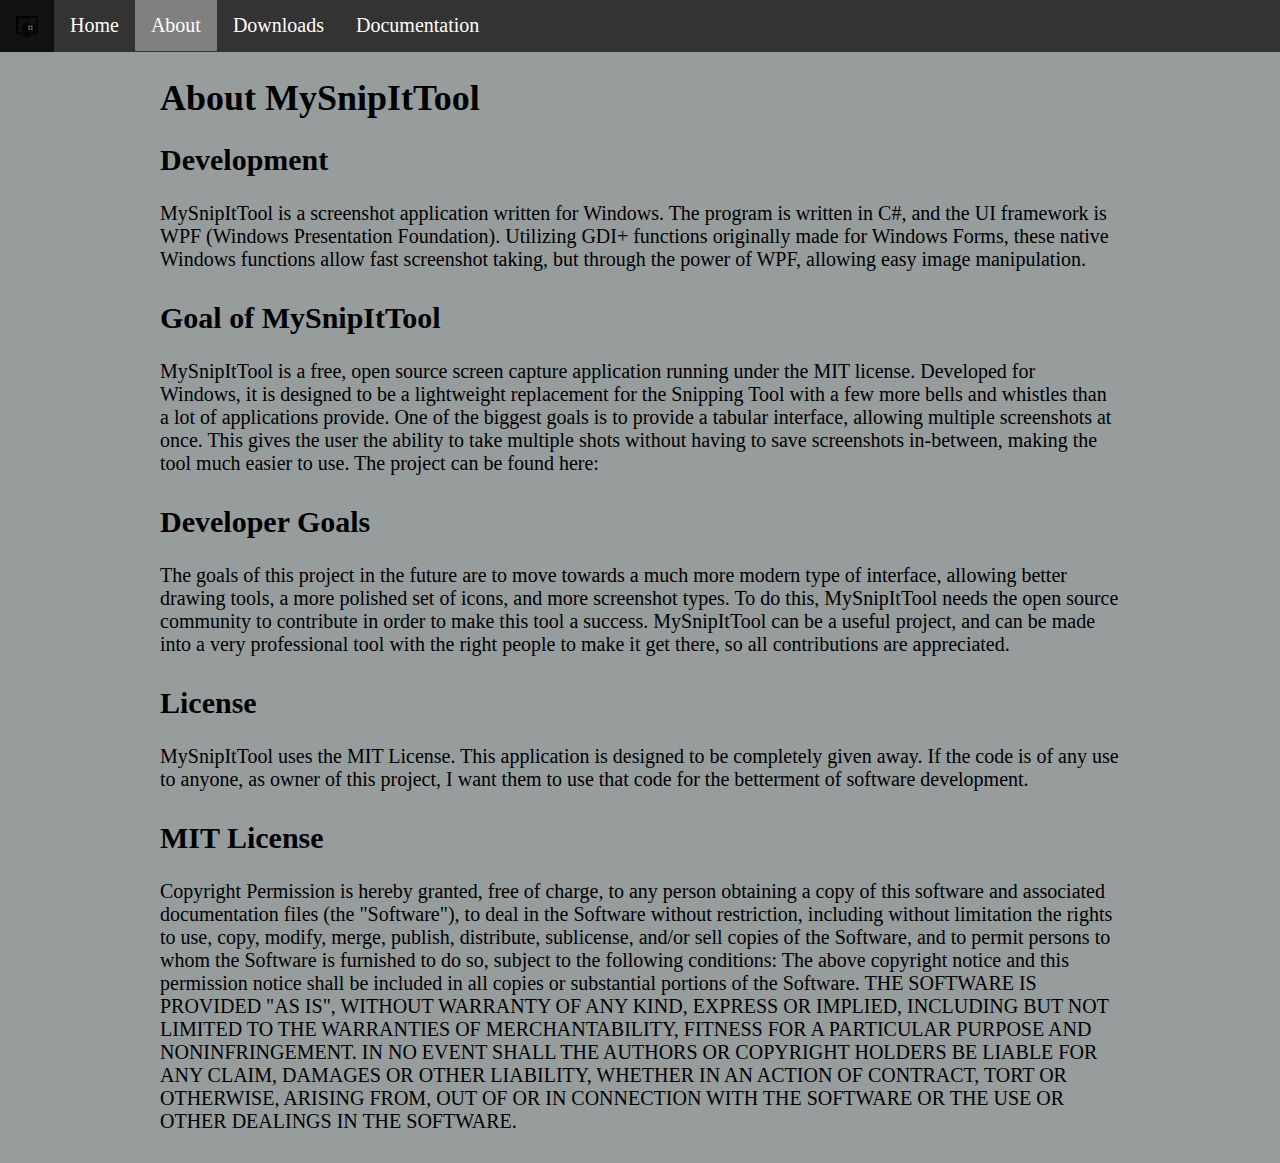
<file: docs/about.html>
<!DOCTYPE html>
<html lang="en">
    <head>
        <meta charset="UTF-8">
        <meta name="viewport" content="width=device-width, initial-scale=1.0">
        <meta http-equiv="X-UA-Compatible" content="ie=edge">
        <link rel="stylesheet" type="text/css" media="screen" href="styles/style.css" />
        <link rel="icon" href="mysnipittool.ico">
        <title>About</title>
    </head>
    <body>
        <nav class="navBar">    
            <ul>
                    <li>
                            <a href="index.html">
                                <img class="thumbnail" src="mysnipittool.ico" width="22" height="22" id="logoText"/>
                            </a>
                        </li>
                <li><a href="index.html">Home</a></li>
                <li class="selectedItem"><a href="about.html">About</a></li>
                <li><a href="downloads.html">Downloads</a></li>
                <li><a href="documentation.html">Documentation</a></li>
            </ul>
        </nav>
        <div class="mainArea">

            <h1>About MySnipItTool</h1>

            <h2>Development</h2>
            <p>MySnipItTool is a screenshot application written for Windows. 
                The program is written in C#, and the UI framework is WPF (Windows Presentation Foundation). 
                Utilizing GDI+ functions originally made for Windows Forms, these native Windows functions 
                allow fast screenshot taking, but through the power of WPF, allowing easy image manipulation.</p>
            
            <h2>Goal of MySnipItTool</h2>
            <p>MySnipItTool is a free, open source screen capture application running under the MIT license. 
                Developed for Windows, it is designed to be a lightweight replacement for the Snipping Tool 
                with a few more bells and whistles than a lot of applications provide. One of the biggest goals
                is to provide a tabular interface, allowing multiple screenshots at once. This gives the user
                the ability to take multiple shots without having to save screenshots in-between, making the 
                tool much easier to use.
                The project can be found here:</p>

                <h2>Developer Goals</h2>
                <p>The goals of this project in the future are to move towards a much more modern type of interface,
                    allowing better drawing tools, a more polished set of icons, and more screenshot types. To do this,
                    MySnipItTool needs the open source community to contribute in order to make this tool a success.
                    MySnipItTool can be a useful project, and can be made into a very professional tool with the right people
                    to make it get there, so all contributions are appreciated.
                </p>
            <h2>License</h2>
            <p>MySnipItTool uses the MIT License. This application is designed to be completely given away. If the code
                is of any use to anyone, as owner of this project, I want them to use that code for the betterment of software
                development. 
            </p>
            <h2>MIT License</h2>
            <p>Copyright <YEAR> <COPYRIGHT HOLDER>

            Permission is hereby granted, free of charge, to any person obtaining a copy of this software and associated documentation files (the "Software"), to deal in the Software without restriction, including without limitation the rights to use, copy, modify, merge, publish, distribute, sublicense, and/or sell copies of the Software, and to permit persons to whom the Software is furnished to do so, subject to the following conditions:

            The above copyright notice and this permission notice shall be included in all copies or substantial portions of the Software.

            THE SOFTWARE IS PROVIDED "AS IS", WITHOUT WARRANTY OF ANY KIND, EXPRESS OR IMPLIED, INCLUDING BUT NOT LIMITED TO THE WARRANTIES OF MERCHANTABILITY, FITNESS FOR A PARTICULAR PURPOSE AND NONINFRINGEMENT. IN NO EVENT SHALL THE AUTHORS OR COPYRIGHT HOLDERS BE LIABLE FOR ANY CLAIM, DAMAGES OR OTHER LIABILITY, WHETHER IN AN ACTION OF CONTRACT, TORT OR OTHERWISE, ARISING FROM, OUT OF OR IN CONNECTION WITH THE SOFTWARE OR THE USE OR OTHER DEALINGS IN THE SOFTWARE.</p>
        </div>    
    </body>
</html>
</file>
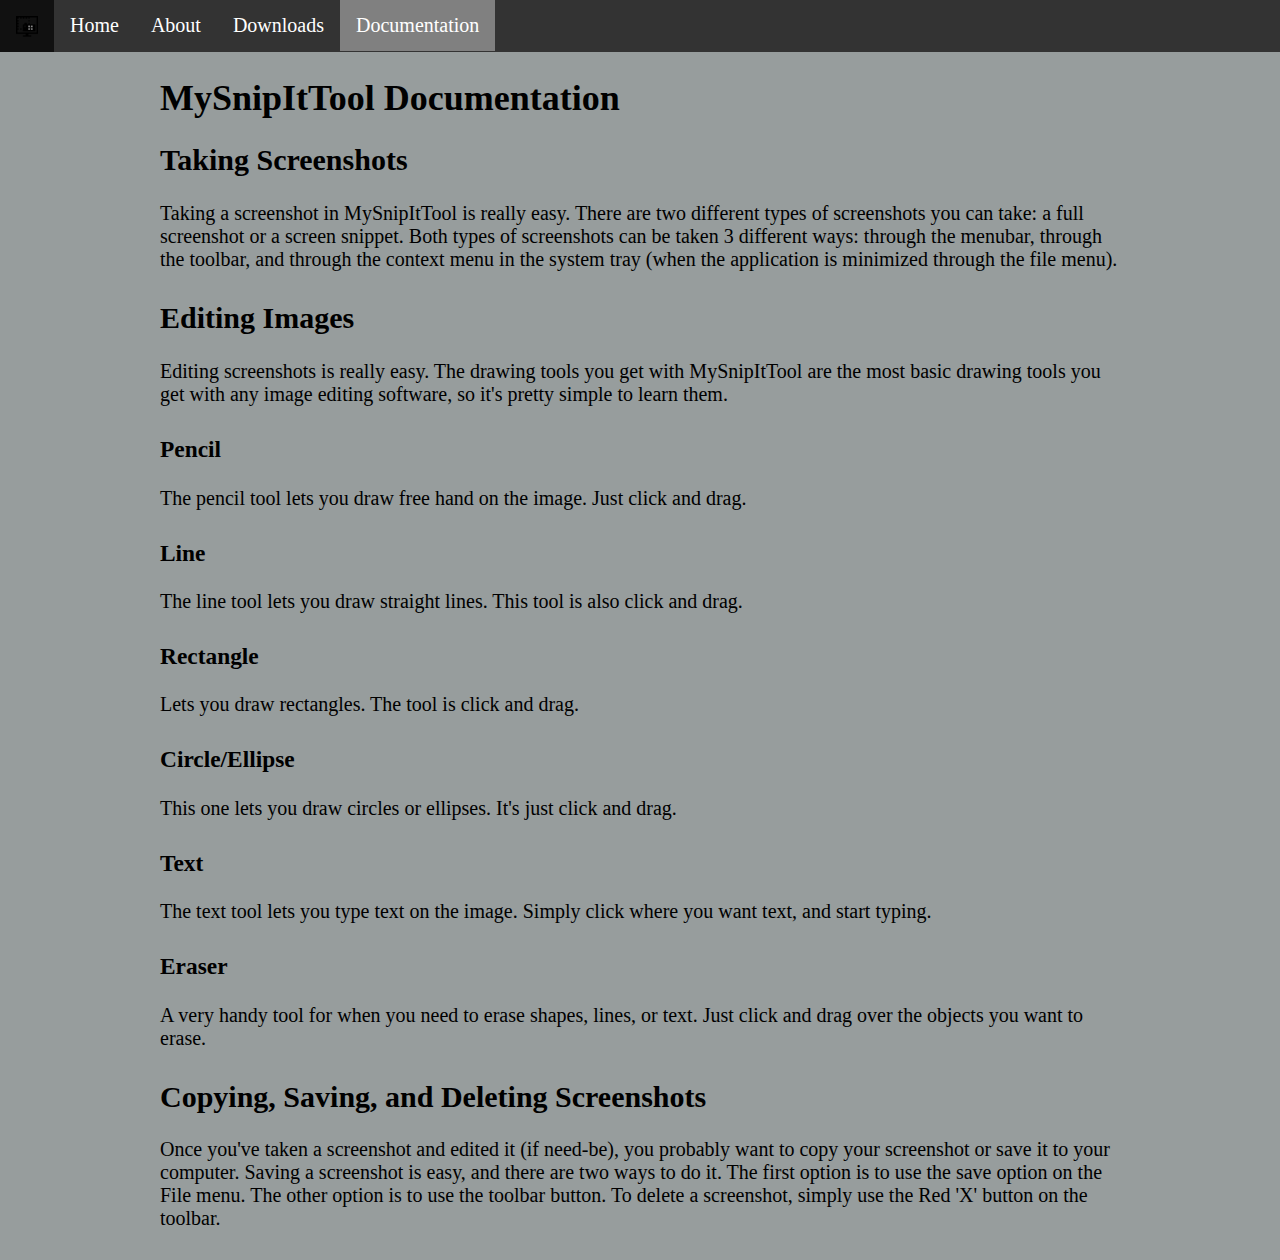
<file: docs/documentation.html>
<!DOCTYPE html>
<html>
    <head>
        <title>MySnipItTool Documentation</title>
        <link rel="stylesheet" href="styles/style.css">
        <link rel="icon" href="mysnipittool.ico">
    </head>
    <body>

        <!--Navigation Bar-->
        <nav>
            <ul>
                <li>
                    <a href="index.html">
                        <img class="thumbnail" src="mysnipittool.ico" width="22"
                            height="22" id="logoText" />
                    </a>
                </li>
                <li><a href="index.html">Home</a></li>
                <li><a href="about.html">About</a></li>
                <li><a href="downloads.html">Downloads</a></li>
                <li class="selectedItem"><a href="documentation.html">Documentation</a></li>
            </ul>
        </nav>

        <div class="mainArea">
            <h1>MySnipItTool Documentation</h1>
            <h2>Taking Screenshots</h1>
            <p>Taking a screenshot in MySnipItTool is really easy.
                There are two different types of screenshots you can take: a
                full screenshot
                or a screen snippet. Both types of screenshots can be taken 3
                different ways:
                through the menubar, through the toolbar, and through the
                context menu in the
                system tray (when the application is minimized through the file
                menu).
            </p>
            <h2>Editing Images</h2>
            <p>Editing screenshots is really easy. The drawing tools you get
                with
                MySnipItTool are the most basic drawing tools you get with any
                image
                editing software, so it's pretty simple to learn them.</p>
            <h3>Pencil</h3>
            <p>The pencil tool lets you draw free hand on the image. Just click
                and drag.</p>
            <h3>Line</h3>
            <p>The line tool lets you draw straight lines. This tool is also
                click and drag.</p>
            <h3>Rectangle</h3>
            <p>Lets you draw rectangles. The tool is click and drag.</p>
            <h3>Circle/Ellipse</h3>
            <p>This one lets you draw circles or ellipses. It's just click and
                drag.</p>
            <h3>Text</h3>
            <p>The text tool lets you type text on the image.
                Simply click where you want text, and start typing.</p>
            <h3>Eraser</h3>
            <p>A very handy tool for when you need to erase shapes, lines, or
                text.
                Just click and drag over the objects you want to erase.</p>
            <h2>Copying, Saving, and Deleting Screenshots</h2>
            <p>Once you've taken a screenshot and edited it (if need-be), you
                probably
                want to copy your screenshot or save it to your computer. Saving
                a
                screenshot is easy, and there are two ways to do it. The first
                option is
                to use the save option on the File menu. The other option is to
                use
                the toolbar button. To delete a screenshot, simply use the Red
                'X' button
                on the toolbar.
            </p>
        </div>

    </body>
</html>
</file>
<file: docs/styles/style.css>
* {
    font-family: 'open sans';
}

p {
    margin-bottom: 30px;
}

body {
    background: #979d9d;
    margin: auto;
}

#logoText {
    vertical-align: center;
}

.selectedItem {
    background: gray;
}

nav li {
	float: left;
}

nav ul {
	list-style-type: none;
    margin: 0;
    padding: 0;
    overflow: hidden;
	background-color: #333;
}

nav li a {
	display: block;
    color: white;
    text-align: center;
    padding: 14px 16px;
    text-decoration: none;
    font-family: Calibri;
    font-size: 20px;
}

/* Change the link color to #111 (black) on hover */
nav li a:hover {
    background-color: #111;
}

.tabInterface {
    background: gray;
}

.mainArea {
    font-family: 'Segoe UI', Tahoma, Geneva, Verdana, sans-serif;
    width: 75%;
    margin: auto;
    font-size: 20px;
    border: black 2px 5px solid;
}

#featureImage {
    border: black 5px;
}

.gallery {
    background-color: purple;
    display: inline-block;
}

h1 {
    font-size: 36px;
}

.centerVerticalAlign {
    display: inline-block;
    vertical-align: middle;
}

.changeImageButton {
    font-size: 24px;
}

.centerAlign {
    text-align: center;
}

.thumbnail {
   margin: auto;
   vertical-align: middle; 
   display: inline-block;
}
</file>
